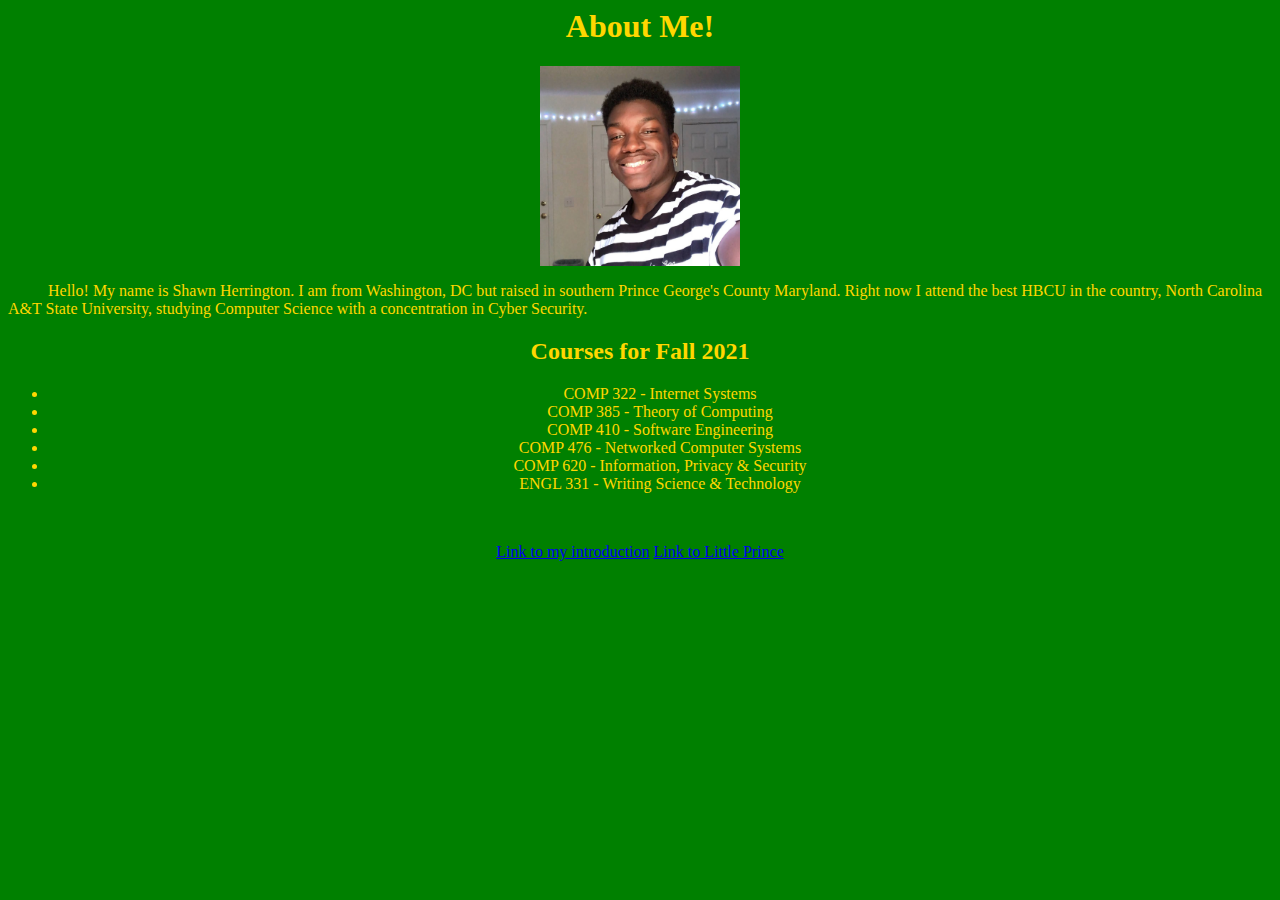
<file: index.html>
<html>
    <head>
        <title>Shawn Herrington Bio</title>
    </head>
    <body style="background-color: green; color: gold;">

        <h1 style="text-align:center">About Me!</h1>

        <center><img src="index photo.JPG" width="200" height="200"></center>

        <p style="text-indent: 40px;"> Hello! My name is Shawn Herrington. I am from
            Washington, DC but raised in southern Prince
            George's County Maryland. Right now I attend
            the best HBCU in the country, North Carolina
            A&T State University, studying Computer Science
            with a concentration in Cyber Security.
        </p>

        <h2 style="text-align:center">Courses for Fall 2021</h2>

        <p>
            <ul style="text-align:center">
                <li>COMP 322 - Internet Systems</li>
                <li>COMP 385 - Theory of Computing</li>
                <li>COMP 410 - Software Engineering</li>
                <li>COMP 476 - Networked Computer Systems</li>
                <li>COMP 620 - Information, Privacy & Security</li>
                <li>ENGL 331 - Writing Science & Technology</li>
            </ul>
        </p>

    </br>
        <p style="text-align:center">
        <a href="./introduction.html">Link to my introduction</a>
        <a href="./little_prince.html">Link to Little Prince</a>
        </p>
    </body>
</html>
</file>
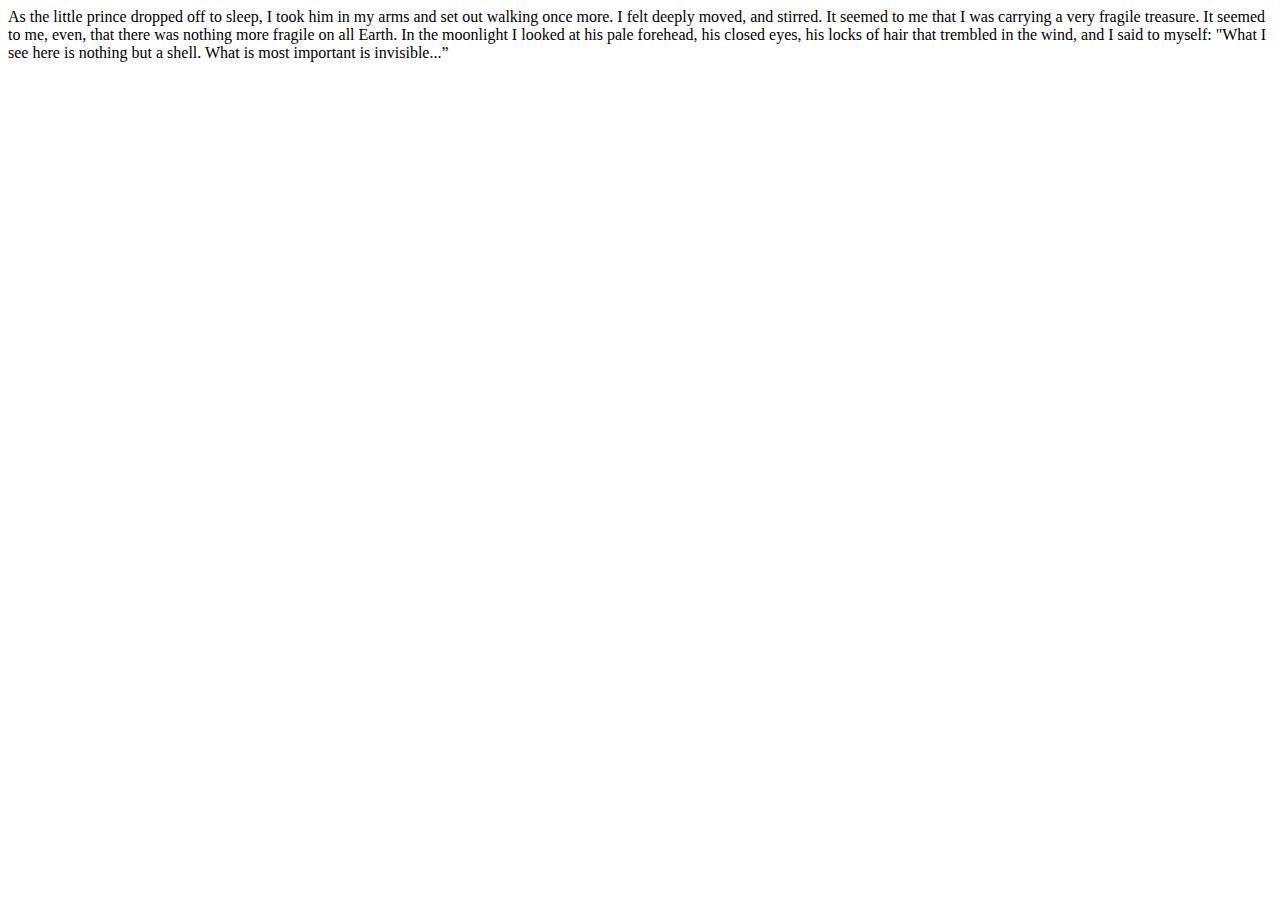
<file: little_prince/little_prince/index.html>
<!DOCTYPE html>
<html lang="en">
<head>
    <meta charset="UTF-8">
    <title>Title</title>
</head>
<body>
As the little prince dropped off to sleep, I took him in my arms and set out walking once more.
I felt deeply moved, and stirred. It seemed to me that I was carrying a very fragile treasure.
It seemed to me, even, that there was nothing more fragile on all Earth.
In the moonlight I looked at his pale forehead,
his closed eyes, his locks of hair that trembled in the wind, and I said to myself:
"What I see here is nothing but a shell. What is most important is invisible...”
</p>
</body>
</html>
</file>
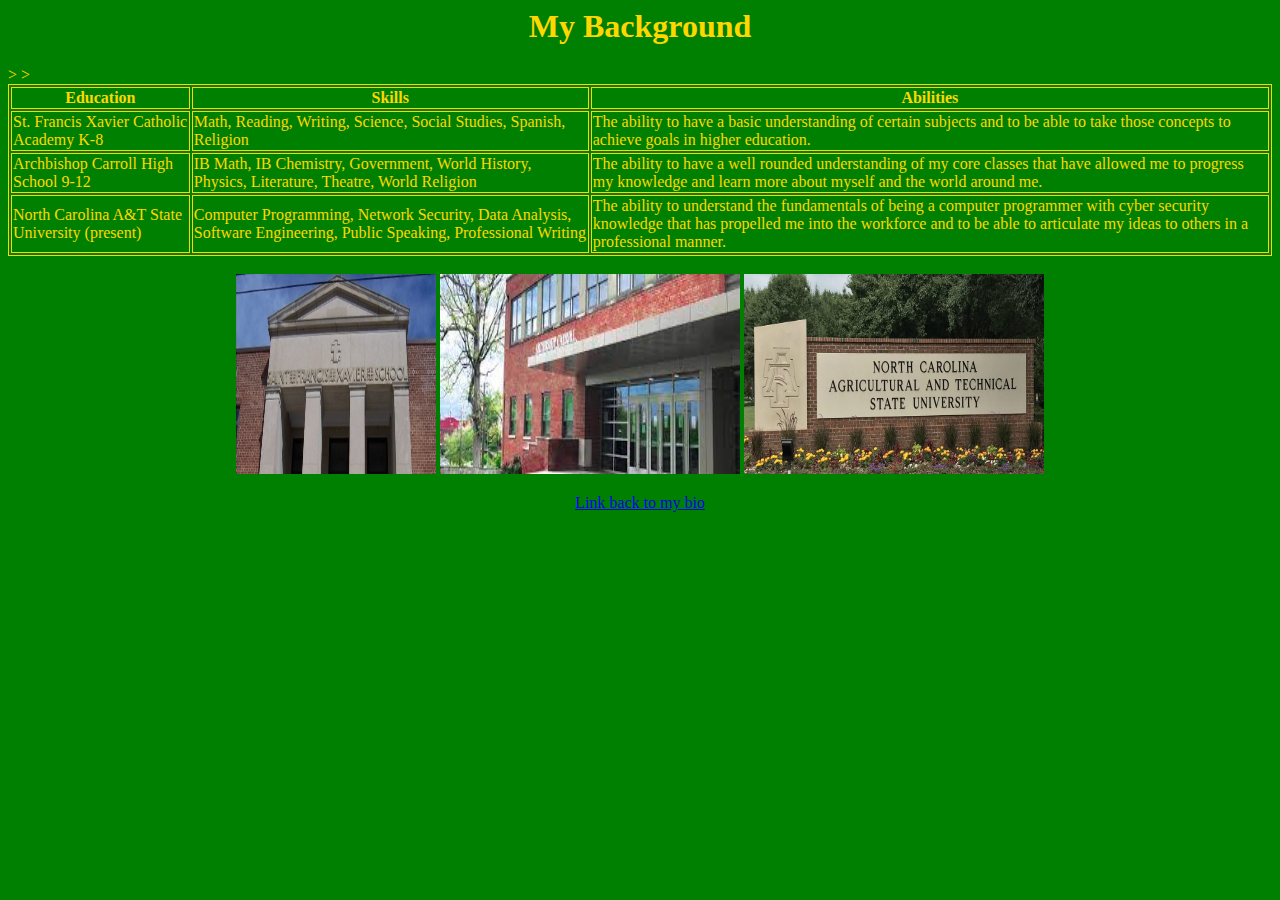
<file: introduction.html>
<html>
    <head>
        <title>Shawn Herrington's Background</title>
    </head>

    <body style="background-color: green; color: gold;">
        <h1 style="text-align:center">My Background</h1>

        <table style="margin: 0px auto;" border="1" bordercolor="gold">
            <tr>
                <th>Education</th>
                <th>Skills</th>
                <th>Abilities</th>
            </tr>
            <tr>
                <td>St. Francis Xavier Catholic Academy K-8</td>
                <td>Math, Reading, Writing, Science, Social Studies, Spanish, Religion</td>
                <td>The ability to have a basic understanding of certain subjects and to be able to take those concepts to achieve goals in higher education.</td>
            </tr>
            <tr>
                <td>Archbishop Carroll High School 9-12</td>>
                <td>IB Math, IB Chemistry, Government, World History, Physics, Literature, Theatre, World Religion</td>
                <td>The ability to have a well rounded understanding of my core classes that have allowed me to progress my knowledge and learn more about myself and the world around me.</td>
            </tr>
            <tr>
                <td>North Carolina A&T State University (present)</td>>
                <td>Computer Programming, Network Security, Data Analysis, Software Engineering, Public Speaking, Professional Writing</td>
                <td>The ability to understand the fundamentals of being a computer programmer with cyber security knowledge that has propelled me into the workforce and to be able to articulate my ideas to others in a professional manner.</td>
            </tr>
        </table>

        </br>

        <center>
            <img src="sfxpic-introduction.jpg" width="200" height="200">
            <img src="ACHS introduction pic.jpg" width="300" height="200">
            <img src="ncat introduction pic.jpg" width="300" height="200">
        </center>

        <p style="text-align:center">
            <a href="./index.html">Link back to my bio</a>
        </p>
    </body>
</html>
</file>
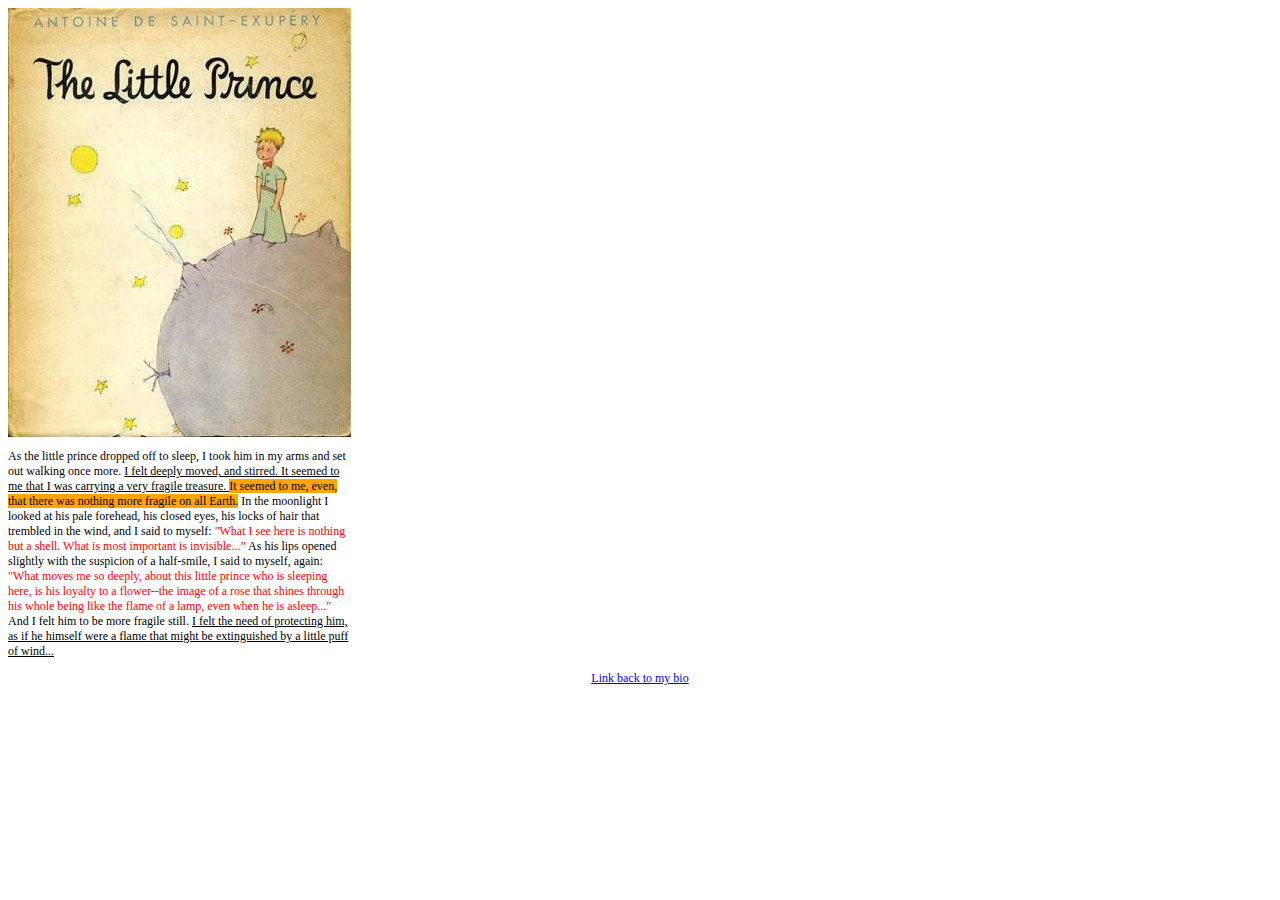
<file: little_prince.html>
<html>
    <head>
        <title>text-decoration></title>
        <style>
            .tlp {
                text-align: justify;
                width: 343;
            }
            .tlp img {
                display: block;
                margin: auto;
            }
            p{
                font-size: 12px;
                text-align:left;
            }
            .redText {
                color:red;
            }
            
            
        </style>
    </head>

    
        <div class="tlp"> 
            <img src="littile_prince.jpg"/>   
            <p>  
                As the little prince dropped off to sleep, 
                I took him in my arms and set out walking once 
                more. <u>I felt deeply moved, and stirred. It seemed 
                to me that I was carrying a very fragile treasure. </u>
                <span style="background-color: orange;">It seemed to me, even, that there was nothing more 
                fragile on all Earth.</span> In the moonlight I looked at 
                his pale forehead, his closed eyes, his locks of 
                hair that trembled in the wind, and I said to myself: 
                <span class="redText">"What I see here is nothing but a shell. What is most 
                important is invisible...”</span> As his lips opened 
                slightly with the suspicion of a half-smile, I said
                to myself, again: <span class="redText">"What moves me so deeply, about 
                this little prince who is sleeping here, is his 
                loyalty to a flower--the image of a rose that shines 
                through his whole being like the flame of a lamp, 
                even when he is asleep..."</span> And I felt him to be more 
                fragile still. <u>I felt the need of protecting him, as 
                if he himself were a flame that might be extinguished 
                by a little puff of wind...</u>
            </p>     
        </div>

        <p style="text-align:center">
            <a href="./index.html">Link back to my bio</a>
        </p>
    
</html>
</file>
